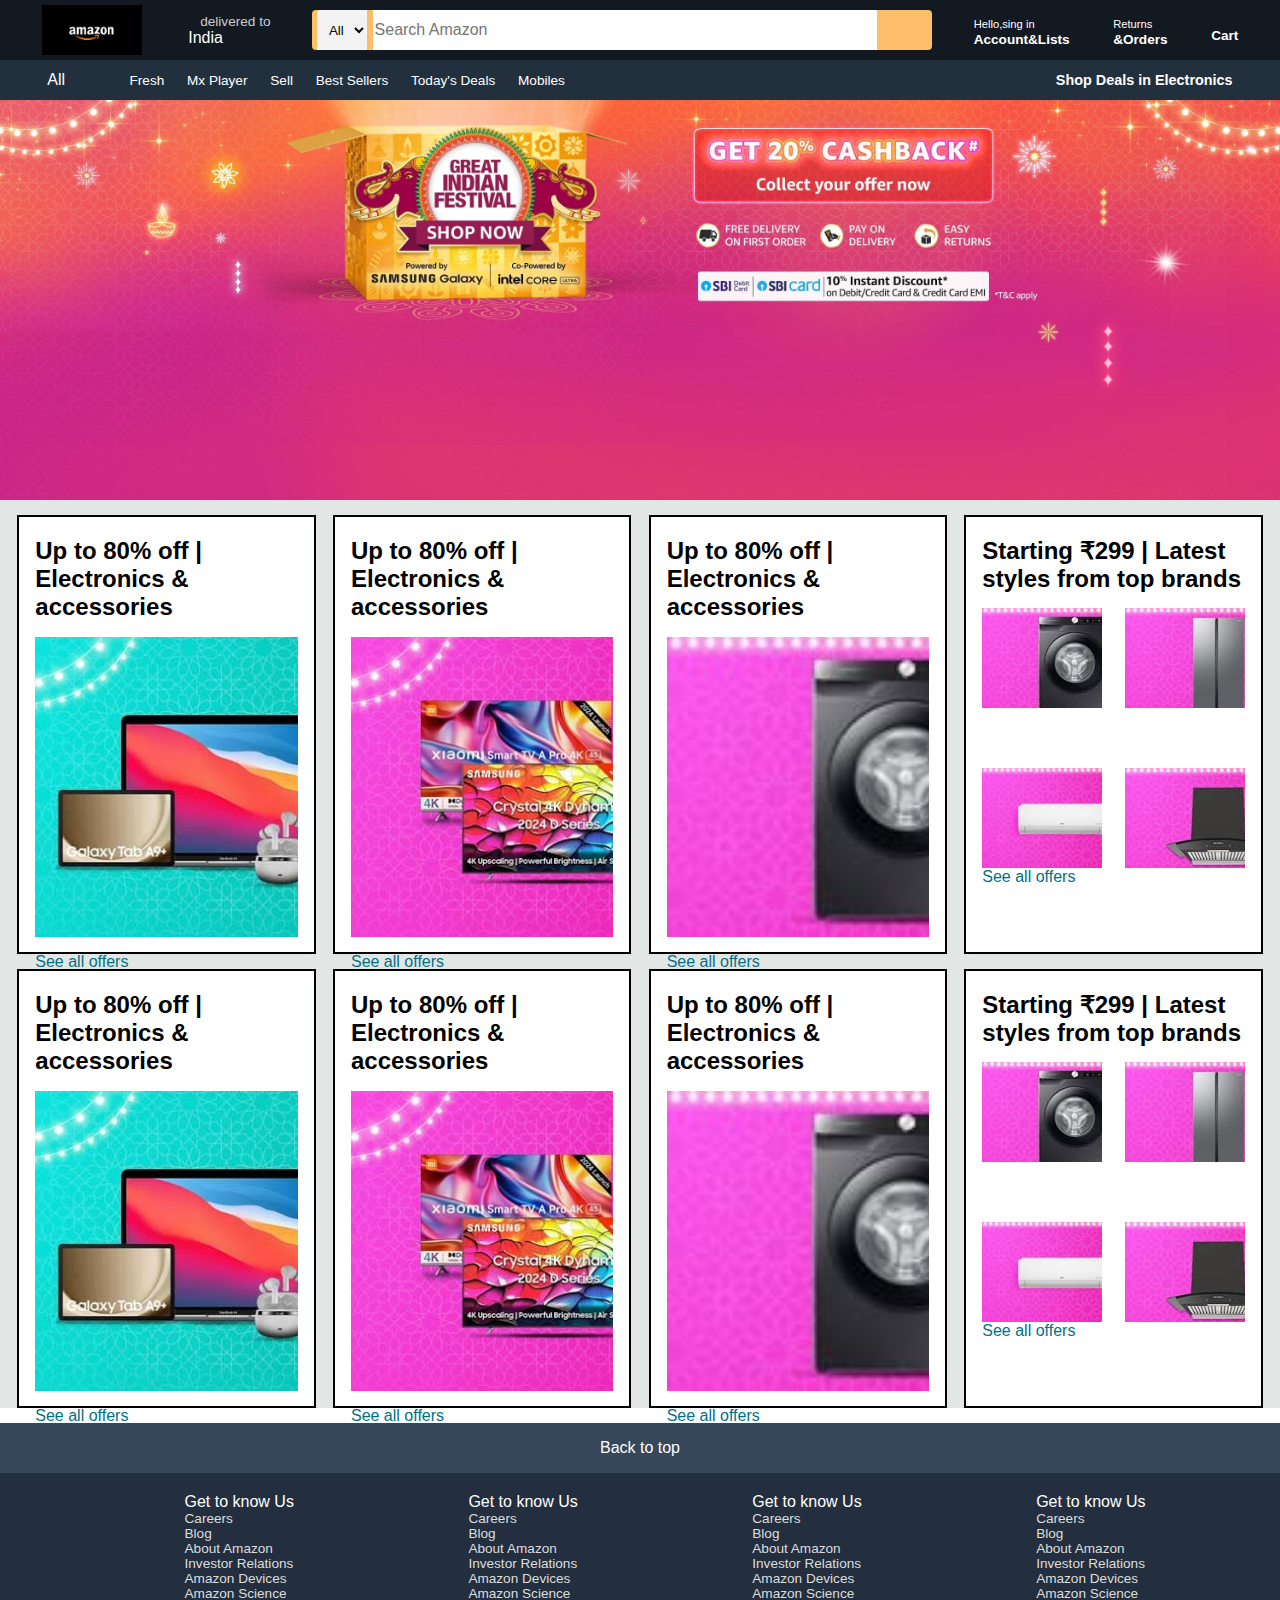
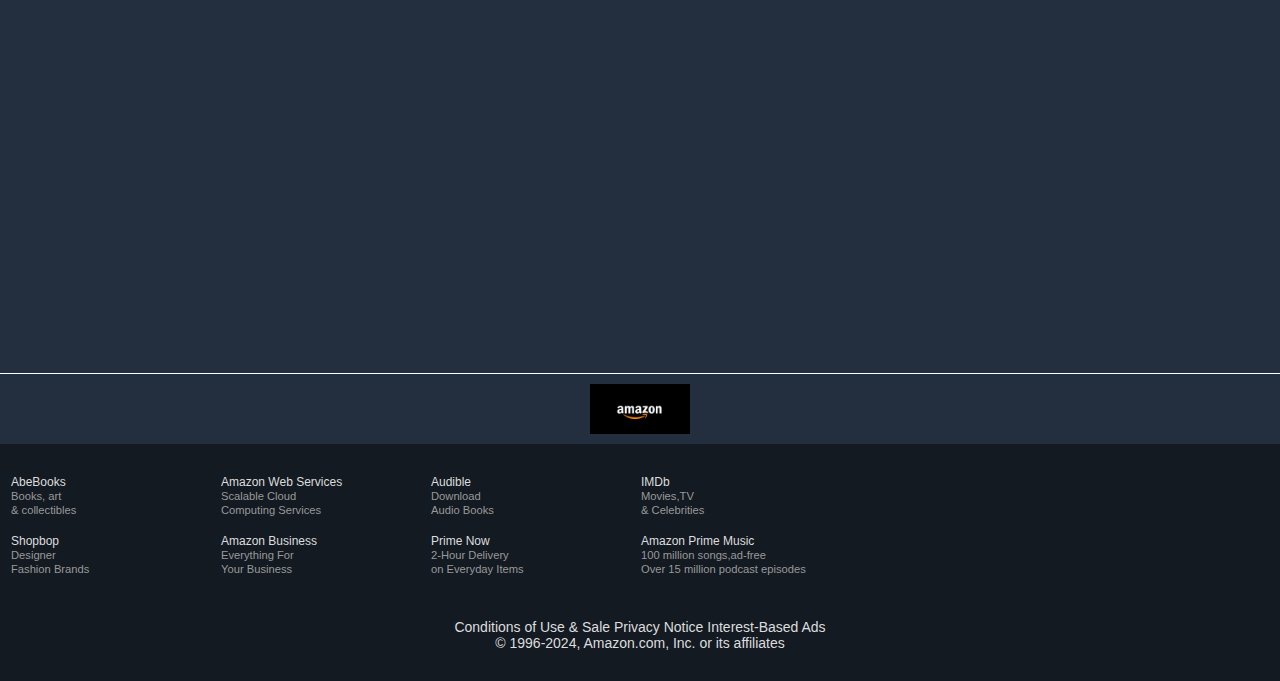
<file: index.html>
<!DOCTYPE html>
<html lang="en">
<head>
    <meta charset="UTF-8">
    <meta name="viewport" content="width=device-width, initial-scale=1.0">
    <title>Document</title>
    <link rel="stylesheet" href="https://cdnjs.cloudflare.com/ajax/libs/font-awesome/6.6.0/css/all.min.css" integrity="sha512-Kc323vGBEqzTmouAECnVceyQqyqdsSiqLQISBL29aUW4U/M7pSPA/gEUZQqv1cwx4OnYxTxve5UMg5GT6L4JJg==" crossorigin="anonymous" referrerpolicy="no-referrer" />
    <link rel="stylesheet" href="style.css">
</head>
<body>
    <header>
        <div class="navbar">
            <div class="nav-logo border">
                <div class="logo"></div>
            </div>

            <div class="nav-address border">
                <p class="add-first">delivered to</p>
                <div class="add-icon">
                    <i class="fa-solid fa-location-dot"></i>
                    <p class="add-second">India</p>
                </div>
            </div>

            <div class="nav-search">
                <select class="search-select">
                    <option>All</option>
                </select>
                <input placeholder="Search Amazon" class="search-input">
                <div class="search-icon">
                    <i class="fa-solid fa-magnifying-glass"></i>
                </div>
            </div>

            <div class="sign border">
                <p><span>Hello,sing in</span></p>
                <p class="nav-second">Account&Lists</p>
            </div>

            <div class="nav-return border">
                <p><span>Returns</span></p>
                <p class="nav-second">&Orders</p>
            </div>

            <div class="cart border">
                <i class="fa-solid fa-cart-shopping"></i>
                Cart
            </div>
        </div>
        <div class="panel">
            <div class="panel-All border">
                <i class="fa-solid fa-bars"></i>
                All
            </div>

            <div class="panel-ops">
                <p class="border">Fresh</p>
                <p class="border">Mx Player</p>
                <p class="border">Sell</p>
                <p class="border">Best Sellers</p>
                <p class="border">Today's Deals</p>
                <p class="border">Mobiles</p>
            </div>

            <div class="panel-deals border">
                Shop Deals in Electronics
            </div>
        </div>
    </header>

    <div class="hero-section">
        
    </div>

    <div class="content">
        <div class="box">
            <div class="box-content">
                <h2>Up to 80% off | Electronics & accessories</h2>
                <div class="box-img" style="background-image: url('box1.jpg');"></div>
                <p>See all offers</p>
            </div>
        </div>
        <div class="box">
            <div class="box-content">
                <h2>Up to 80% off | Electronics & accessories</h2>
                <div class="box-img" style="background-image: url('box2.jpg');"></div>
                <p>See all offers</p>
            </div>
        </div>
        <div class="box">
            <div class="box-content">
                <h2>Up to 80% off | Electronics & accessories</h2>
                <div class="box-img" style="background-image: url('box3_1.jpg');"></div>
                <p>See all offers</p>
            </div>
        </div>
        <div class="box">
            <div class="box-content">
                <h2>Starting ₹299 | Latest styles from top brands</h2>
               <div class="box-row1">
                    <div class="box-img1" style="background-image: url('box3_1.jpg');"></div>
                    <div class="box-img2" style="background-image: url('box3_2.jpg');"></div>
               </div>

                <div class="box-row2">
                    <div class="box-img3" style="background-image: url('box3_3.jpg');"></div>
                    <div class="box-img4" style="background-image: url('box3_4.jpg');"></div>
                </div>
                <p>See all offers</p>
            </div>
        </div>
        <div class="box">
            <div class="box-content">
                <h2>Up to 80% off | Electronics & accessories</h2>
                <div class="box-img" style="background-image: url('box1.jpg');"></div>
                <p>See all offers</p>
            </div>
        </div>
        <div class="box">
            <div class="box-content">
                <h2>Up to 80% off | Electronics & accessories</h2>
                <div class="box-img" style="background-image: url('box2.jpg');"></div>
                <p>See all offers</p>
            </div>
        </div>
        <div class="box">
            <div class="box-content">
                <h2>Up to 80% off | Electronics & accessories</h2>
                <div class="box-img" style="background-image: url('box3_1.jpg');"></div>
                <p>See all offers</p>
            </div>
        </div>
        <div class="box">
            <div class="box-content">
                <h2>Starting ₹299 | Latest styles from top brands</h2>
               <div class="box-row1">
                    <div class="box-img1" style="background-image: url('box3_1.jpg');"></div>
                    <div class="box-img2" style="background-image: url('box3_2.jpg');"></div>
               </div>

                <div class="box-row2">
                    <div class="box-img3" style="background-image: url('box3_3.jpg');"></div>
                    <div class="box-img4" style="background-image: url('box3_4.jpg');"></div>
                </div>
                <p>See all offers</p>
            </div>
        </div>
    </div>

    <footer class="footer">
        <div class="footer-panel1">
            Back to top
        </div>

        <div class="footer-panel2">
            <ul>
                <p>Get to know Us</p>
                <a href="">Careers</a>
                <a href="">Blog</a>
                <a href="">About Amazon</a>
                <a href="">Investor Relations</a>
                <a href="">Amazon Devices</a>
                <a href="">Amazon Science</a>
            </ul>
            <ul>
                <p>Get to know Us</p>
                <a href="">Careers</a>
                <a href="">Blog</a>
                <a href="">About Amazon</a>
                <a href="">Investor Relations</a>
                <a href="">Amazon Devices</a>
                <a href="">Amazon Science</a>
            </ul>
            <ul>
                <p>Get to know Us</p>
                <a href="">Careers</a>
                <a href="">Blog</a>
                <a href="">About Amazon</a>
                <a href="">Investor Relations</a>
                <a href="">Amazon Devices</a>
                <a href="">Amazon Science</a>
            </ul>
            <ul>
                <p>Get to know Us</p>
                <a href="">Careers</a>
                <a href="">Blog</a>
                <a href="">About Amazon</a>
                <a href="">Investor Relations</a>
                <a href="">Amazon Devices</a>
                <a href="">Amazon Science</a>
            </ul>
        </div>

        <div class="footer-panel3">
            <div class="f-logo"></div>
        </div>

        <div class="footer-panel4">
            <table class="table">
                <tbody>
                    <tr>
                        <td class="td1">
                            <a href="">AbeBooks
                                <br>
                                <span>Books, art
                                <br>
                                & collectibles
                                </span>
                            </a>
                        </td>
                        <td class="td2">
                            <a href="">Amazon Web Services
                                <br>
                                <span>Scalable Cloud
                                <br>
                                Computing Services
                                </span>
                            </a>
                        </td>
                        <td class="td3">
                            <a href="">Audible
                                <br>
                                <span>Download
                                <br>
                                Audio Books
                                </span>
                            </a>
                        </td>
                        <td class="td4">
                            <a href="">IMDb
                                <br>
                                <span>Movies,TV
                                <br>
                                & Celebrities
                                </span>
                            </a>
                        </td>
                    </tr>
                    <td>&nbsp;</td>
                    <tr>
                        <td class="td5">
                            <a href="">Shopbop
                                <br>
                                <span>Designer
                                <br>
                                Fashion Brands
                                </span>
                            </a>
                        </td>
                        <td class="td6">
                            <a href="">Amazon Business
                                <br>
                                <span>Everything For
                                <br>
                                Your Business
                                </span>
                            </a>
                        </td>
                        <td class="td7">
                            <a href="">Prime Now
                                <br>
                                <span>2-Hour Delivery
                                <br>
                                on Everyday Items
                                </span>
                            </a>
                        </td>
                        <td class="td8">
                            <a href="">Amazon Prime Music
                                <br>
                                <span>100 million songs,ad-free
                                <br>
                                Over 15 million podcast episodes
                                </span>
                            </a>
                        </td>
                    </tr>
                </tbody>
            </table>
        </div>

        <div class="footer-panel5">
            <div class="pages">
                <a>Conditions of Use & Sale</a>
                <a>Privacy Notice</a>
                <a>Interest-Based Ads</a>
            </div>
            <div class="copyrights">
                © 1996-2024, Amazon.com, Inc. or its affiliates
            </div>
        </div>
    </footer>
       
</body>
</html>
</file>
<file: style.css>
*{
    margin: 0;
    font-family: arial;
    border: border-box;
    
}
.navbar{
    height: 60px;
    background-color: #131921;
    color: white;
    display: flex;
    align-items: center;
    justify-content: space-evenly ;
}
.nav-logo{
    height: 50px;
    width: 100px;
}
.logo{
    background-image: url("logo.jpg");
    background-size: cover;
    height: 50px;
    width: 100%;
}
.border{
    border: 2px solid transparent;
}
.border:hover{
    border: 2px solid white;
}

/* box2 */
.add-first{
    font-size: 0.85rem;
    color: #ccc;
    margin-left: 15px;
}
.add-second{
    font-size: 1rem;
    margin-left: 3px;
}
.add-icon{
    display: flex;
    align-items: center;
}
/* box3 */
.nav-search{
    display: flex;
    justify-content: space-evenly;
    background-color: #febd68;
    width: 620px;
    height: 40px;
    border-radius: 4px;
}
.search-select{
    background-color: #f3f3f3;
    width: 50px;
    text-align: center;
    border-top-left-radius: 4px;
    border-bottom-left-radius: rpx;
    border: none;
}
.search-input{
    width: 500px;
    font-size: 1rem;
    border: none;
}
.search-icon{
    width: 45px;
    display: flex;
    justify-content: center;
    align-items: center;
    font-size: 1.2rem;
    border-top-right-radius: 4px;
    border-bottom-right-radius: 4px;
    color: #131921;
}
.nav-search:hover{
    border: 2px solid orange;
}
/* box4 */
span{
    font-size: 0.7rem;
}
.nav-second{
    font-size: 0.85rem;
    font-weight: 700;
}
/* box5 */
.cart{
    font-size: 0.85rem;
    font-weight: 700;
}
.cart i{
    font-size: 30px;
}
/* panel */
.panel{
    height: 40px;
    background-color: #222f3d;
    display: flex;
    justify-content: space-evenly;
    color: white;
    align-items: center;
}
.panel-ops p{
    display: inline;
    margin-left: 15px;
}
.panel-ops{
    width: 70%;
    font-size: 0.85rem;
}
.panel-deals{
    font-size: 0.9rem;
    font-weight: 700;
}

/* hero section */
.hero-section{
    background-image: url("bg.jpg");
    background-size: cover;
    height: 400px;
}

/* content */
.box{
    width: 23%;
    height: 400px;
    border: 2px solid black;
    background-color: white;
    padding: 20px 0px 15px;
    margin-top: 15px;
}
.content{
    display: flex;
    justify-content: space-evenly;
    background-color: #e2e7e6;
    flex-wrap: wrap;
}
.box-img{
    height: 300px;
    background-size: cover;
    margin-top: 1rem;
    margin-bottom: 1rem;
}
.box-content{
    margin-left: 1rem;
    margin-right: 1rem;
}
.box-content p{
    color: #007185;
}
.box-content p:hover{
    color: rgb(190, 80, 80);
}
.box-img1{
    height: 100px;
    width: 120px;
}
.box-img2{
    height: 100px;
    width: 120px;
}
.box-img3{
    height: 100px;
    width: 120px;
    background-size: cover;
}
.box-img4{
    height: 100px;
    width: 120px;
}
.box-row1{
    display: flex;
    justify-content:space-between;
    margin-top: 15px;
    padding-bottom: 35px;
}
.box-row2{
    display: flex;
    justify-content: space-between;
    margin-top: 25px;
}
/* footer */
.footer{
    margin-top: 15px;
}
.footer-panel1{
    background-color: #37475A;
    height: 50px;
    color: white;
    display: flex;
    justify-content: center;
    align-items: center;
}
.footer-panel2{
    height: 500px;
    display: flex;
    background-color:#232F3E ;
    color: white;
    justify-content: space-evenly;
    padding-left: 10px;
    

}
ul{
    margin-top: 20px;
}
.footer-panel2 a{
    color: #dddddd;
    text-decoration: none;
    font-size: 0.85rem;
    display:block;
    
}
.footer-panel3{
    background-color:#232F3E ;
    height: 70px;
    border-top: 0.5px solid white;
    display: flex;
    justify-content: center;
    align-items: center;
    
}
.f-logo{
    background-image: url("logo.jpg");
    background-size: cover;
    height: 50px;
    width: 100px;
}
.footer-panel5{
    background-color: #131A22;
    color: #ddd;
    padding: 10px 0 30px;
}
.pages{
    text-align: center;
    font-size: 14px;
}
.copyrights{
    text-align: center;
    font-size: 14px;
}
.footer-panel4{
    padding-top: 30px;
    padding-bottom: 30px;
    background-color: #131A22;
    color: white;
}
.footer-panel4 td{
    font-size: 12px;
    padding: 0 .75em;
    vertical-align: top;
    text-align: left;
    line-height: 115%;
}
.footer-panel4 a{
    color: #DDD;
    text-decoration: none;
}
.footer-panel4 span{
    color: #999;
}

.td1{
    width: 190px;
}
.td2{
    width: 190px;
}
.td3{
    width: 190px;
}
.td4{
    width: 190px;
}
</file>
